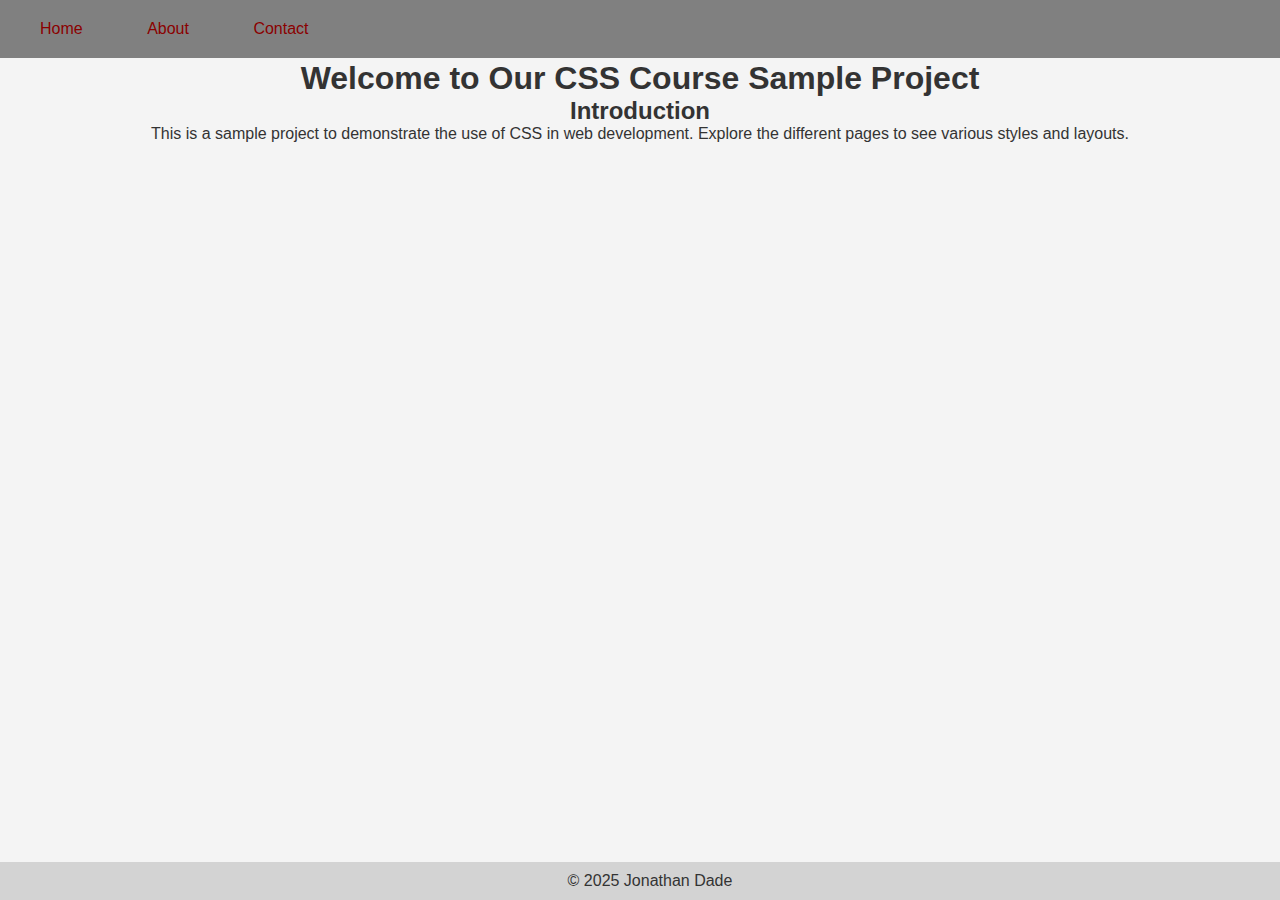
<file: index.html>
<!DOCTYPE html>
<html lang="en">
<head>
    <meta charset="UTF-8">
    <meta name="viewport" content="width=device-width, initial-scale=1.0">
    <title>CSS Course Sample Project</title>
    <link rel="stylesheet" href="./resources/styles/style.css">
</head>
<body>
  <nav>
    <ul>
      <li><a href="index.html">Home</a></li>
      <li><a href="about.html">About</a></li>
      <li><a href="contact.html">Contact</a></li>
    </ul>
  </nav>
  <main>
    <header>
      <h1>Welcome to Our CSS Course Sample Project</h1>
    </header>
    <section>
      <h2>Introduction</h2>
      <p>This is a sample project to demonstrate the use of CSS in web development. Explore the different pages to see various styles and layouts.</p>
    </section>
  </main>
  <footer>
    <p>&copy; 2025 Jonathan Dade</p>
  </footer>
</body>
</html>
</file>
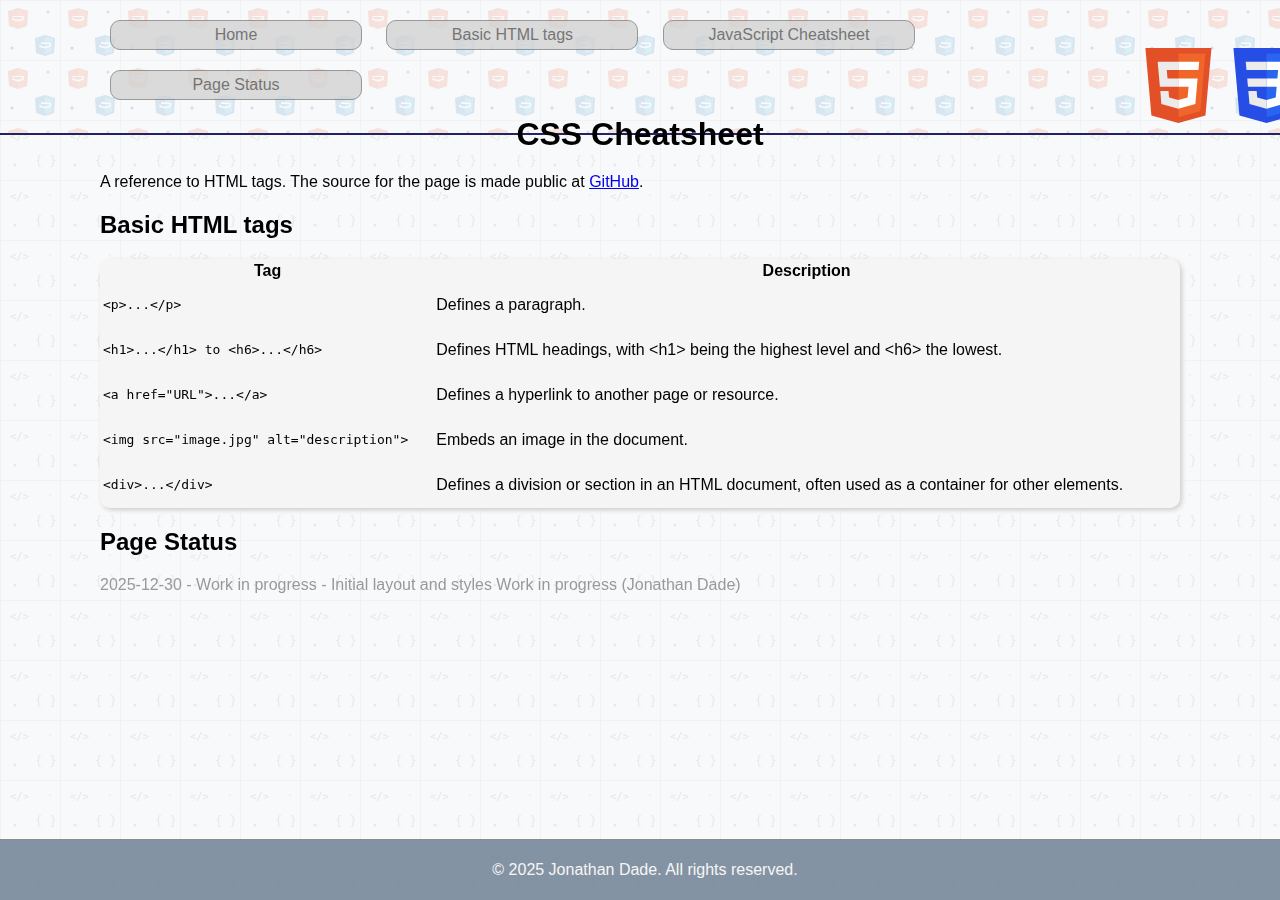
<file: cheatsheet/index.html>
<!DOCTYPE html>
<html lang="en">
<head>
    <meta charset="UTF-8">
    <meta name="viewport" content="width=device-width, initial-scale=1.0">
    <link rel="stylesheet" href="styles.css">
    <title>CSS Cheatsheet</title>
</head>
<body>
    <nav>
        <ul>
            <li><a href="#top">Home</a></li>
            <li><a href="#basic-tags">Basic HTML tags</a></li>
            <li><a href="../javascript/index.html">JavaScript Cheatsheet</a></li>
            <li><a href="#page-status">Page Status</a></li>
        </ul>
        <section>
            <img src="../resources/images/HTML5_Badge.svg" alt="HTML5 Logo" width="100">
            <img src="../resources/images/CSS3_logo.svg" alt="CSS3 Logo" width="100">
        </section>
    </nav>
    <main>
        <header id="top">
            <h1>CSS Cheatsheet</h1>
            <p>A reference to HTML tags. The source for the page is made public at <a href="https://github.com/jondade/css-course" target="_blank">GitHub</a>.</p>
        </header>
        <section>
            <h2 id="basic-tags">Basic HTML tags</h2>
            <table>
                <thead>
                    <tr>
                        <th>Tag</th>
                        <th>Description</th>
                    </tr>
                </thead>
                <tbody>
                    <tr>
                        <td><pre><code>&lt;p&gt;...&lt;/p&gt;</code></pre></td>
                        <td>Defines a paragraph.</td>
                    </tr>
                    <tr>
                        <td><pre><code>&lt;h1&gt;...&lt;/h1&gt; to &lt;h6&gt;...&lt;/h6&gt;</code></pre></td>
                        <td>Defines HTML headings, with &lt;h1&gt; being the highest level and &lt;h6&gt; the lowest.</td>
                    </tr>
                    <tr>
                        <td><pre><code>&lt;a href="URL"&gt;...&lt;/a&gt;</code></pre></td>
                        <td>Defines a hyperlink to another page or resource.</td>
                    </tr>
                    <tr>
                        <td><pre><code>&lt;img src="image.jpg" alt="description"&gt;</code></pre></td>
                        <td>Embeds an image in the document.</td>
                    </tr>
                    <tr>
                        <td><pre><code>&lt;div&gt;...&lt;/div&gt;</code></pre></td>
                        <td>Defines a division or section in an HTML document, often used as a container for other elements.</td>
                    </tr>
                </tbody>
            </table>
        </section>
        <section>
            <h2 id="page-status">Page Status</h2>
            <p class="status">2025-12-30 - Work in progress - Initial layout and styles Work in progress (Jonathan Dade)</p>
        </section>
    </main>
    <footer>
        <p>&copy; 2025 Jonathan Dade. All rights reserved.</p>
    </footer>
</body>
</html>
</file>
<file: resources/styles/style.css>
* {
    margin: 0;
    padding: 0;
}

body {
    font-family: Arial, sans-serif;
    background-color: #f4f4f4;
    color: #333;
}


nav {
    background-color: gray;
    color: darkred;
    padding: 10px;
    margin:0;
    position: fixed;
    width: 100%;
    top: 0;
}

nav ul {
    list-style-type: none;
    margin: 0;
    padding: 0;
}

nav li {
    display: inline-block;
    padding: 0 20px;
}

nav a {
    color: darkred;
    text-decoration: none;
    padding: 10px;
    display: inline-block;
}

main {
    position: relative;
    top: 60px;
    text-align: center;
}

footer {
    position: fixed;
    bottom: 0;
    width: 100%;
    background-color: lightgray;
    text-align: center;
    padding: 10px;
}
</file>
<file: cheatsheet/styles.css>
body {
    background-image: url(../resources/images/html-css.svg);
    font-family: Arial, sans-serif;
    margin: 0;
    padding: 0;
}

nav {
    background-color: #ccc;
    background-image: url(../resources/images/html-css-logos-bg.svg);
    color: grey;
    padding: 10px 100px;
    position: fixed;
    top: 0;
    border-bottom: #226 2px solid;
    width: 100%;
}

nav ul {
    list-style-type: none;
    margin: 0;
    padding: 0;
    width: 80%;
    display: inline-block;
}

nav li {
    display: inline-block;
    width: 250px;
    text-align: center;
    border: 1px solid gray;
    border-radius: 10px;
    padding: 5px 0;
    margin: 10px;
    background-color: lightgray;
    opacity: 0.8;
}

nav a {
    color: #555;
    text-decoration: none;
    display: inline-block;
}

nav img {
    vertical-align: middle;
    width: 75px;
    height: 75px;
    margin-right: 8px;
}
nav section {
    display: inline-block;
    width: 18%;
    vertical-align: middle;
    margin-left: 1%;
}

main {
    margin-top: 75px;
    padding: 20px 100px;
    position: relative;
}

main h1 {
    text-align: center;
    margin-bottom: 20px;
}

.status {
    color: #999;
}

footer {
    position: fixed;
    bottom: 0;
    width: 100%;
    background-color: lightslategrey;
    color: whitesmoke;
    text-align: center;
    padding: 5px;
    border-top: gray 1px solid;
    opacity: 0.9;
}

.example {
    border: 1px solid gray;
    border-radius: 10px;
    background-color: #f9f9f9;
    padding: 10px;
    margin: 20px 10px;
    display: inline-block;
    width: 40%;
}

table {
    background-color: whitesmoke;
    box-shadow: #ccc 2px 2px 5px;
    width: 100%;
    border-radius: 10px;
}
</file>
